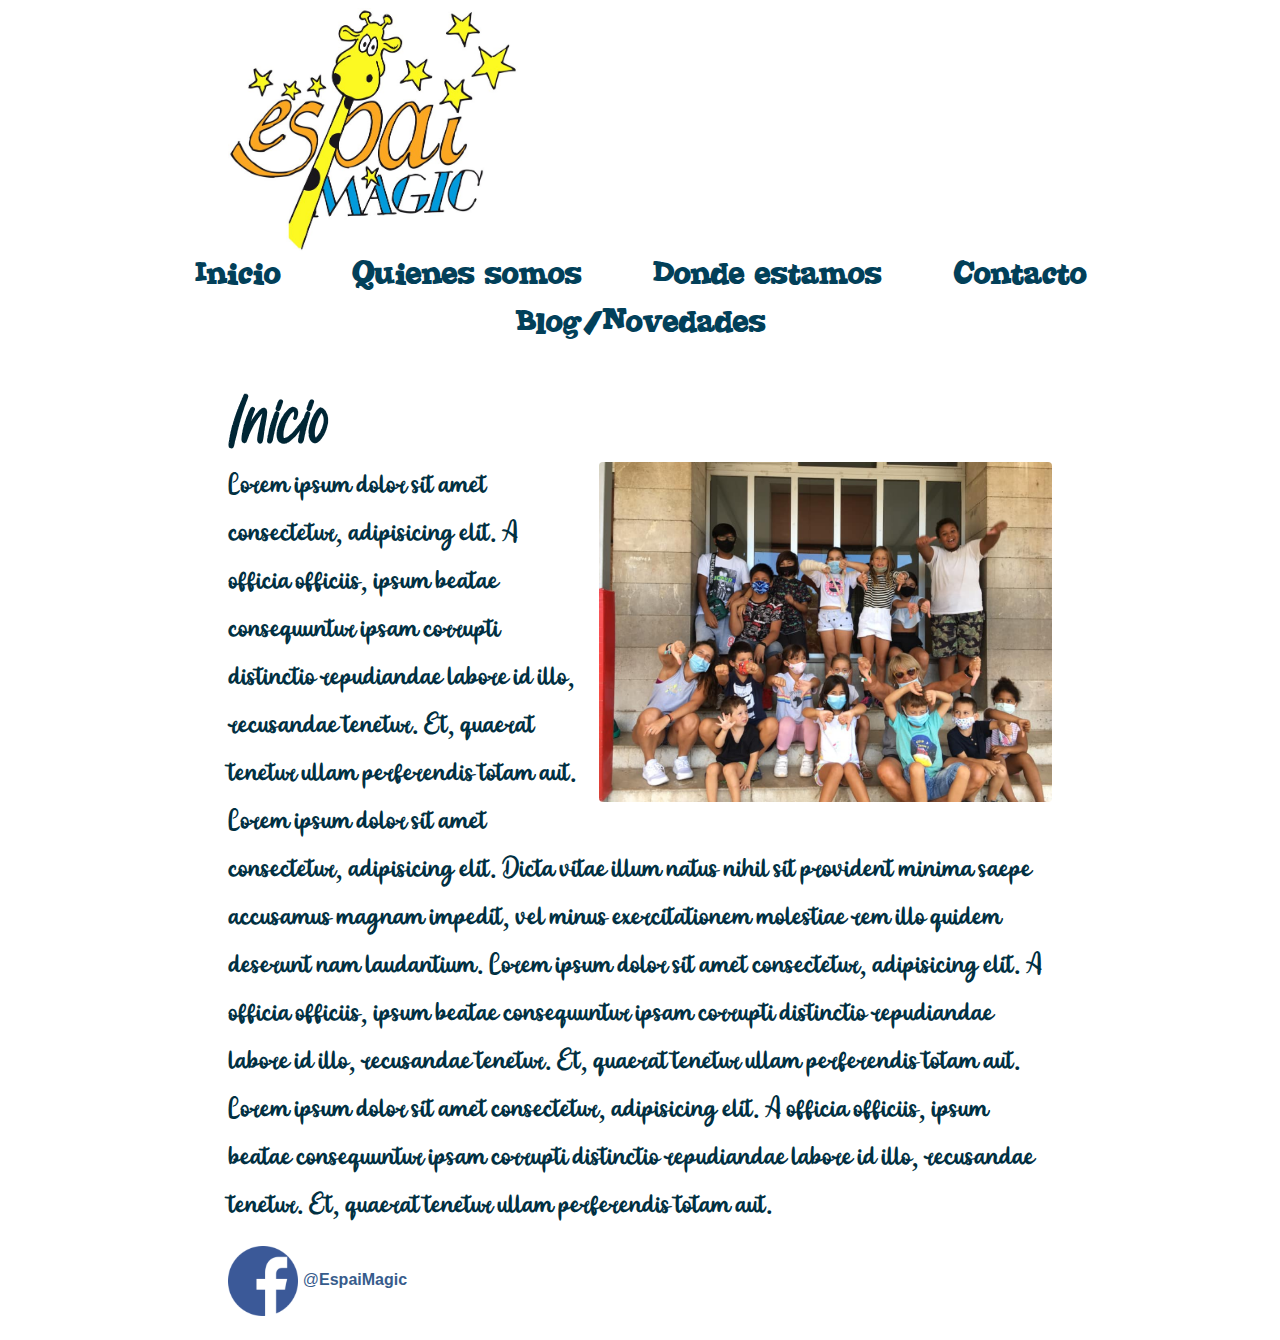
<file: index.html>
<!DOCTYPE html>
<html lang="es">
<head>
    <meta charset="UTF-8">
    <meta name="viewport" content="width=device-width, initial-scale=1.0">
    <link rel="stylesheet" type="text/css" href="css/styles.css">
    <link rel="stylesheet" href="https://maxcdn.bootstrapcdn.com/bootstrap/4.0.0/css/bootstrap.min.css" integrity="sha384-Gn5384xqQ1aoWXA+058RXPxPg6fy4IWvTNh0E263XmFcJlSAwiGgFAW/dAiS6JXm" crossorigin="anonymous">
    <title>Bienvenido a la web de Espai Màgic - Inicio</title>
</head>
<body>
    <!--Header con imagen entera para movil y tablet, y adaptada para ordenador-->
    <header>
        <div class="col-12 col-md-3 offset-md-2 mt-2">
            <a href="index.html"><img src="img/espai_magic_foto_grande.jpg" class="img-fluid"></a>
        </div>
    </header>
    <!--Nav para movil-->
    <nav class="d-sm-none menu_movil">
        <div class="col-12">
            <a href="index.html">Inicio</a>
            <a href="quienes_somos.html">Quienes somos</a>
            <a href="donde_estamos.html">Donde estamos</a>
            <a href="contacto.html">Contacto</a>
            <a href="#">Blog/Novedades</a>
        </div>
    </nav>
    <!--Nav Para tablet y pc-->
    <nav class="d-none d-sm-block menu_tablet_pc">
        <div class="col-12">
            <a href="index.html">Inicio</a>
            <a href="quienes_somos.html">Quienes somos</a>
            <a href="donde_estamos.html">Donde estamos</a>
            <a href="contacto.html">Contacto</a>
            <a href="#">Blog/Novedades</a>
        </div>
    </nav>
    <!--Section para movil y tablet-->
    <section class="col-12 mt-5 d-md-none">
        <h1>Inicio</h2>
        <img src="img/espai_magic_foto2.png" class="img-fluid rounded mb-1">
        <p>
            Lorem ipsum dolor sit amet consectetur, adipisicing elit. A officia officiis, ipsum beatae consequuntur ipsam corrupti distinctio repudiandae labore id illo, recusandae tenetur. Et, quaerat tenetur ullam perferendis totam aut.
            Lorem ipsum dolor sit amet consectetur, adipisicing elit. Dicta vitae illum natus nihil sit provident minima saepe accusamus magnam impedit, vel minus exercitationem molestiae rem illo quidem deserunt nam laudantium.
            Lorem ipsum dolor sit amet consectetur, adipisicing elit. A officia officiis, ipsum beatae consequuntur ipsam corrupti distinctio repudiandae labore id illo, recusandae tenetur. Et, quaerat tenetur ullam perferendis totam aut.
            Lorem ipsum dolor sit amet consectetur, adipisicing elit. A officia officiis, ipsum beatae consequuntur ipsam corrupti distinctio repudiandae labore id illo, recusandae tenetur. Et, quaerat tenetur ullam perferendis totam aut.
        </p>
        <a href="https://es-la.facebook.com/EspaiMagic/" class="facebook">
            <div>
                <img src="img/Facebook-Icono.png" width="70">
                <span>@<b>EspaiMagic</b></span>
            </div>
        </a>
        <br/>
        <br/>
    </section>
    <!--Section para pc-->
    <section class="col-8 mt-5 d-none d-md-block offset-md-2">
        <h1>Inicio</h2>
        <img src="img/espai_magic_foto2.png" class="img-fluid rounded mb-1 img_inicio_pc" width="55%">
        <p>
            Lorem ipsum dolor sit amet consectetur, adipisicing elit. A officia officiis, ipsum beatae consequuntur ipsam corrupti distinctio repudiandae labore id illo, recusandae tenetur. Et, quaerat tenetur ullam perferendis totam aut.
            Lorem ipsum dolor sit amet consectetur, adipisicing elit. Dicta vitae illum natus nihil sit provident minima saepe accusamus magnam impedit, vel minus exercitationem molestiae rem illo quidem deserunt nam laudantium.
            Lorem ipsum dolor sit amet consectetur, adipisicing elit. A officia officiis, ipsum beatae consequuntur ipsam corrupti distinctio repudiandae labore id illo, recusandae tenetur. Et, quaerat tenetur ullam perferendis totam aut.
            Lorem ipsum dolor sit amet consectetur, adipisicing elit. A officia officiis, ipsum beatae consequuntur ipsam corrupti distinctio repudiandae labore id illo, recusandae tenetur. Et, quaerat tenetur ullam perferendis totam aut.
        </p>
        <a href="https://es-la.facebook.com/EspaiMagic/" class="facebook">
            <div>
                <img src="img/Facebook-Icono.png" width="70">
                <span>@<b>EspaiMagic</b></span>
            </div>
        </a>
        <br/>
        <br/>
</body>
</html>
</file>
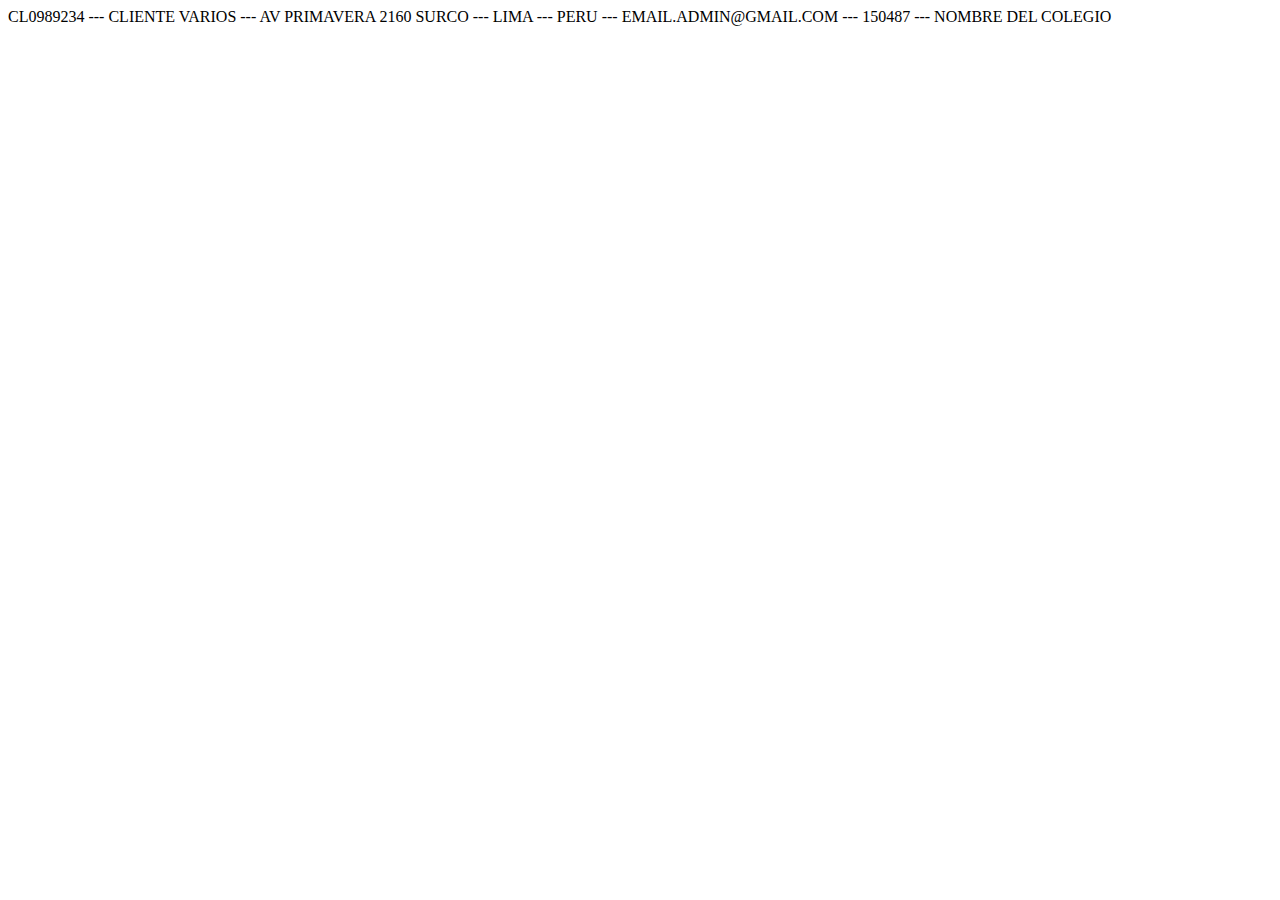
<file: prueba_cargar_xml_con_jquery/index.html>
<!DOCTYPE html>
<html lang="en">
<head>
  <meta charset="UTF-8">
  <meta name="viewport" content="width=device-width, initial-scale=1.0">
  <meta http-equiv="X-UA-Compatible" content="ie=edge">
  <title>XML Read File</title>
</head>
<body>
  <div id="demo"></div>
</body>
  <script src="https://code.jquery.com/jquery-3.3.1.js"></script>
  <script>
    $(document).ready(function(){
      $.get("scripts/archivo.xml",{},function(xml){
        // alert(xml);
        $('entry',xml).each(function(i) {
          var no = ((xml.getElementsByTagName('d:no')[i]).childNodes[0]).nodeValue;
          var name = ((xml.getElementsByTagName('d:name')[i]).childNodes[0]).nodeValue;
          var address = ((xml.getElementsByTagName('d:address')[i]).childNodes[0]).nodeValue;
          var city = ((xml.getElementsByTagName('d:city')[i]).childNodes[0]).nodeValue;
          var county = ((xml.getElementsByTagName('d:county')[i]).childNodes[0]).nodeValue;
          var e_mail = ((xml.getElementsByTagName('d:e_mail')[i]).childNodes[0]).nodeValue;
          var school_no = ((xml.getElementsByTagName('d:school_no')[i]).childNodes[0]).nodeValue;
          var school_name = ((xml.getElementsByTagName('d:school_name')[i]).childNodes[0]).nodeValue; 
          $("#demo").append(no + " --- "+name + " --- "+address +" --- " +city +" --- " +county + " --- "+e_mail +" --- " +school_no +" --- "  +school_name); 
        });
      });
    });
  </script>
</html>
</file>
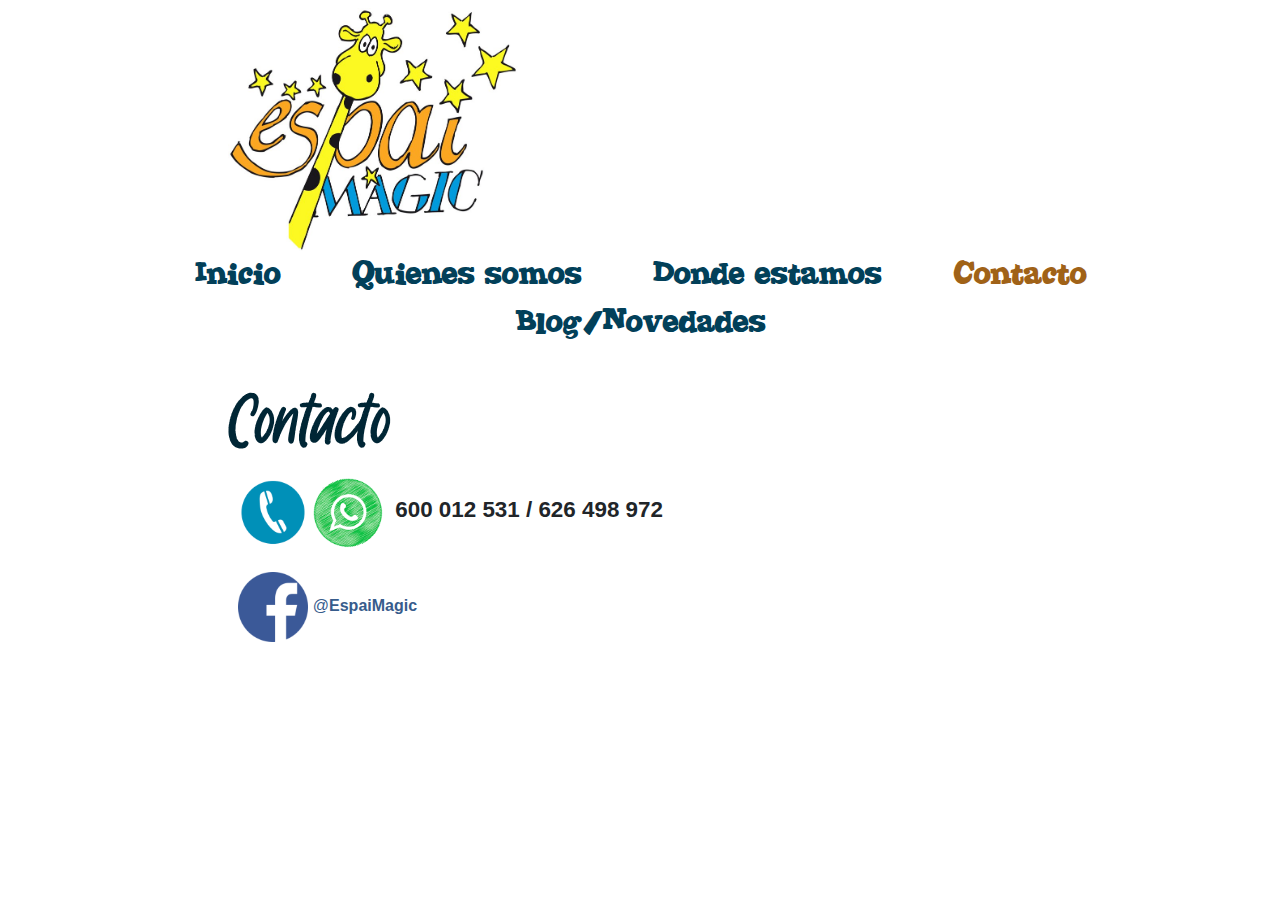
<file: contacto.html>
<!DOCTYPE html>
<html lang="es">
<head>
    <meta charset="UTF-8">
    <meta name="viewport" content="width=device-width, initial-scale=1.0">
    <link rel="stylesheet" type="text/css" href="css/styles.css">
    <link rel="stylesheet" href="https://maxcdn.bootstrapcdn.com/bootstrap/4.0.0/css/bootstrap.min.css" integrity="sha384-Gn5384xqQ1aoWXA+058RXPxPg6fy4IWvTNh0E263XmFcJlSAwiGgFAW/dAiS6JXm" crossorigin="anonymous">
    <title>Espai Màgic - Contacto</title>
</head>
<body>
        <!--Header con imagen entera para movil y tablet, y adaptada para ordenador-->
        <header>
            <div class="col-12 col-md-3 offset-md-2 mt-2">
                <a href="index.html"><img src="img/espai_magic_foto_grande.jpg" class="img-fluid"></a>
            </div>
        </header>
        <!--Nav para movil y tablet-->
        <nav class="d-sm-none menu_movil">
            <div class="col-12">
                <a href="index.html">Inicio</a>
                <a href="quienes_somos.html">Quienes somos</a>
                <a href="donde_estamos.html">Donde estamos</a>
                <a href="contacto.html" style="color:#a06217;">Contacto</a>
                <a href="#">Blog/Novedades</a>
            </div>
        </nav>
        <!--Nav Para tablet y pc-->
        <nav class="d-none d-sm-block menu_tablet_pc">
            <div class="col-12">
                <a href="index.html">Inicio</a>
                <a href="quienes_somos.html">Quienes somos</a>
                <a href="donde_estamos.html">Donde estamos</a>
                <a href="contacto.htmlgit " style="color:#a06217;">Contacto</a>
                <a href="#">Blog/Novedades</a>
            </div>
        </nav>
        <!--Section para movil, tablet y PC-->
        <section class="col-12 mt-5 col-md-8 offset-md-2 metodos_contacto">
            <h1 class="mb-md-4 mb-sm-3">Contacto</h2>
            <ol>
                <!--Telefonos-->
                <li>
                    <div class="telefonos">
                        <img src="img/icono_telefono.png" width="70"> 
                        <img src="img/icono_whatsapp.png" width="70">
                        <!--Telefonos para movil-->
                        <div class="ml-2 d-inline-block d-sm-none align-middle">       
                            <span>
                                <b>
                                    600 012 531<br>
                                    626 498 972
                                </b>
                            </span>
                        </div>
                        <!--Telefonos para tablet y PC-->
                        <span class="ml-2 d-none d-sm-inline"><b>600 012 531 / 626 498 972</b></span>
                    </div>
                </li>
                <!--Facebook-->
                <li>
                    <a href="https://es-la.facebook.com/EspaiMagic/" class="facebook">
                        <div>
                            <img src="img/Facebook-Icono.png" width="70">
                            <span>@<b>EspaiMagic</b></span>
                        </div>
                    </a>
                </li>
            </ol>
        </section>
</body>
</html>
</file>
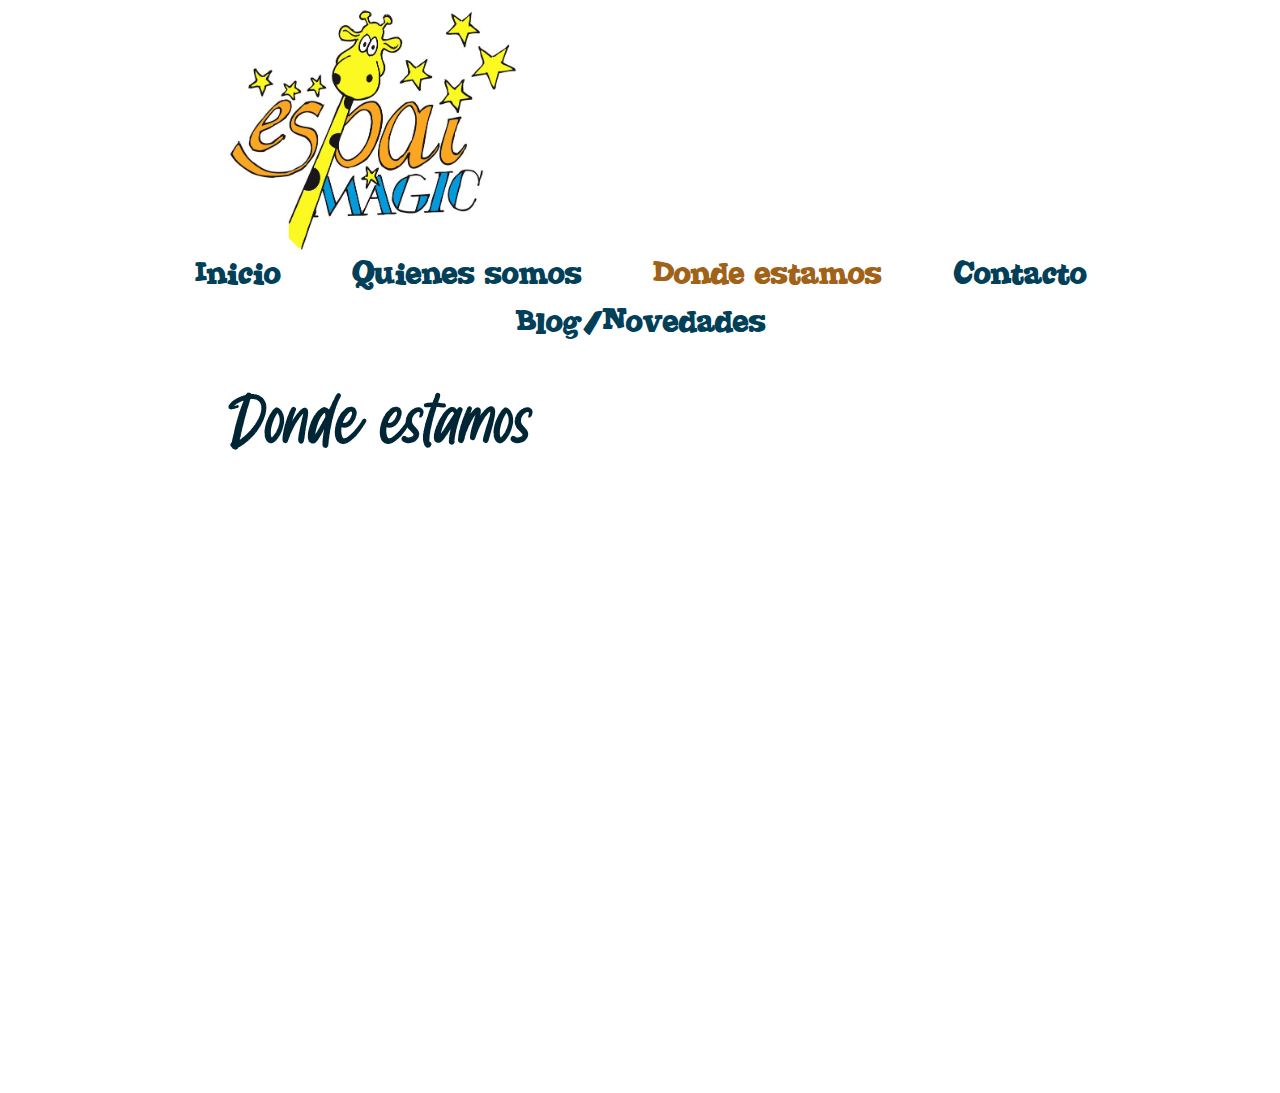
<file: donde_estamos.html>
<!DOCTYPE html>
<html lang="es">

<head>
    <meta charset="UTF-8">
    <meta name="viewport" content="width=device-width, initial-scale=1.0">
    <link rel="stylesheet" type="text/css" href="css/styles.css">
    <link rel="stylesheet" href="https://maxcdn.bootstrapcdn.com/bootstrap/4.0.0/css/bootstrap.min.css"
        integrity="sha384-Gn5384xqQ1aoWXA+058RXPxPg6fy4IWvTNh0E263XmFcJlSAwiGgFAW/dAiS6JXm" crossorigin="anonymous">
    <title>Espai Màgic - Donde estamos</title>
</head>

<body>
    <!--Header con imagen entera para movil y tablet, y adaptada para ordenador-->
    <header>
        <div class="col-12 col-md-3 offset-md-2 mt-2">
            <a href="index.html"><img src="img/espai_magic_foto_grande.jpg" class="img-fluid"></a>
        </div>
    </header>
    <!--Nav para movil-->
    <nav class="d-sm-none menu_movil">
        <div class="col-12">
            <a href="index.html">Inicio</a>
            <a href="quienes_somos.html">Quienes somos</a>
            <a href="donde_estamos.html" style="color:#a06217;">Donde estamos</a>
            <a href="contacto.html">Contacto</a>
            <a href="#">Blog/Novedades</a>
        </div>
    </nav>
    <!--Nav Para tablet y pc-->
    <nav class="d-none d-sm-block menu_tablet_pc">
        <div class="col-12">
            <a href="index.html">Inicio</a>
            <a href="quienes_somos.html">Quienes somos</a>
            <a href="donde_estamos.html" style="color:#a06217">Donde estamos</a>
            <a href="contacto.html">Contacto</a>
            <a href="#">Blog/Novedades</a>
        </div>
    </nav>
    <!--Section para movil-->
    <section class="col-12 mt-5 d-sm-none">
        <h1>Donde estamos</h2>
            <iframe
                src="https://www.google.com/maps/embed?pb=!1m18!1m12!1m3!1d2174.4531438922445!2d2.647382835894931!3d39.578969626464776!2m3!1f0!2f0!3f0!3m2!1i1024!2i768!4f13.1!3m3!1m2!1s0x1297925822dc2c35%3A0xa83e6389336befba!2sCalle%20Gral.%20Riera%2C%205%2C%2007003%20Palma%2C%20Islas%20Baleares!5e0!3m2!1ses!2ses!4v1600705610099!5m2!1ses!2ses"
                width="400" height="300" frameborder="0" style="border:0;" allowfullscreen="" aria-hidden="false"
                tabindex="0"></iframe>
    </section>
    <!--Section para tablet-->
    <section class="col-12 mt-5 d-none d-sm-block d-md-none">
        <h1>Donde estamos</h2>
            <iframe src="https://www.google.com/maps/embed?pb=!1m18!1m12!1m3!1d2174.4531438922445!2d2.647382835894931!3d39.578969626464776!2m3!1f0!2f0!3f0!3m2!1i1024!2i768!4f13.1!3m3!1m2!1s0x1297925822dc2c35%3A0xa83e6389336befba!2sCalle%20Gral.%20Riera%2C%205%2C%2007003%20Palma%2C%20Islas%20Baleares!5e0!3m2!1ses!2ses!4v1600705610099!5m2!1ses!2ses" width="600" height="450" frameborder="0" style="border:0;" allowfullscreen="" aria-hidden="false" tabindex="0"></iframe>
    </section>
    <!--Section para PC-->
    <section class="col-8 offset-md-2 mt-5 d-none d-md-block">
        <h1>Donde estamos</h2>
            <iframe src="https://www.google.com/maps/embed?pb=!1m18!1m12!1m3!1d2174.4531438922445!2d2.647382835894931!3d39.578969626464776!2m3!1f0!2f0!3f0!3m2!1i1024!2i768!4f13.1!3m3!1m2!1s0x1297925822dc2c35%3A0xa83e6389336befba!2sCalle%20Gral.%20Riera%2C%205%2C%2007003%20Palma%2C%20Islas%20Baleares!5e0!3m2!1ses!2ses!4v1600705610099!5m2!1ses!2ses" width="800" height="600" frameborder="0" style="border:0;" allowfullscreen="" aria-hidden="false" tabindex="0"></iframe>
    </section>
    <br/>
</body>

</html>
</file>
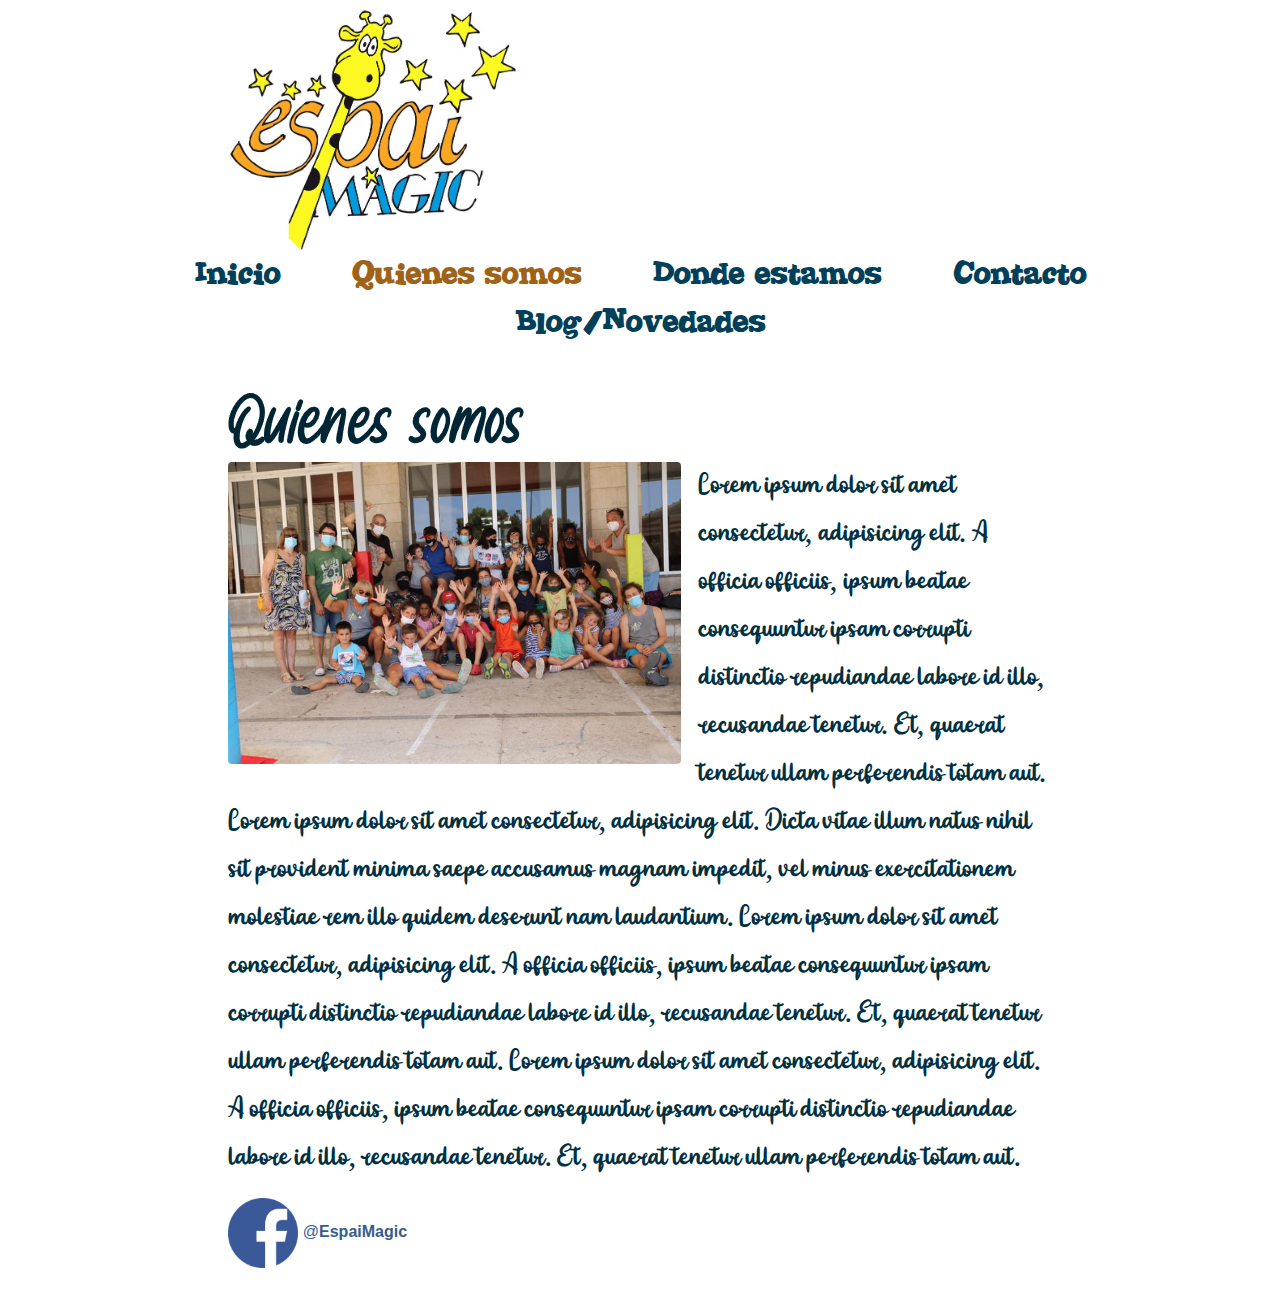
<file: quienes_somos.html>
<!DOCTYPE html>
<html lang="es">
<head>
    <meta charset="UTF-8">
    <meta name="viewport" content="width=device-width, initial-scale=1.0">
    <link rel="stylesheet" type="text/css" href="css/styles.css">
    <link rel="stylesheet" href="https://maxcdn.bootstrapcdn.com/bootstrap/4.0.0/css/bootstrap.min.css" integrity="sha384-Gn5384xqQ1aoWXA+058RXPxPg6fy4IWvTNh0E263XmFcJlSAwiGgFAW/dAiS6JXm" crossorigin="anonymous">
    <title>Espai Màgic - Quienes somos</title>
</head>
<body>
        <!--Header con imagen entera para movil y tablet, y adaptada para ordenador-->
        <header>
            <div class="col-12 col-md-3 offset-md-2 mt-2">
                <a href="index.html"><img src="img/espai_magic_foto_grande.jpg" class="img-fluid"></a>
            </div>
        </header>
        <!--Nav para movil-->
        <nav class="d-sm-none menu_movil">
            <div class="col-12">
                <a href="index.html">Inicio</a>
                <a href="quienes_somos.html" style="color:#a06217">Quienes somos</a>
                <a href="donde_estamos.html">Donde estamos</a>
                <a href="contacto.html">Contacto</a>
                <a href="#">Blog/Novedades</a>
            </div>
        </nav>
        <!--Nav Para tablet y pc-->
        <nav class="d-none d-sm-block menu_tablet_pc">
            <div class="col-12">
                <a href="index.html">Inicio</a>
                <a href="quienes_somos.html" style="color:#a06217">Quienes somos</a>
                <a href="donde_estamos.html">Donde estamos</a>
                <a href="contacto.html">Contacto</a>
                <a href="#">Blog/Novedades</a>
            </div>
        </nav>
        <!--Section para movil y tablet-->
        <section class="col-12 mt-5 d-md-none">
            <h1>Quienes somos</h2>
            <img src="img/espai_magic_foto1.jpg" class="img-fluid rounded mb-1">
            <p>
                Lorem ipsum dolor sit amet consectetur, adipisicing elit. A officia officiis, ipsum beatae consequuntur ipsam corrupti distinctio repudiandae labore id illo, recusandae tenetur. Et, quaerat tenetur ullam perferendis totam aut.
                Lorem ipsum dolor sit amet consectetur, adipisicing elit. Dicta vitae illum natus nihil sit provident minima saepe accusamus magnam impedit, vel minus exercitationem molestiae rem illo quidem deserunt nam laudantium.
                Lorem ipsum dolor sit amet consectetur, adipisicing elit. A officia officiis, ipsum beatae consequuntur ipsam corrupti distinctio repudiandae labore id illo, recusandae tenetur. Et, quaerat tenetur ullam perferendis totam aut.
                Lorem ipsum dolor sit amet consectetur, adipisicing elit. A officia officiis, ipsum beatae consequuntur ipsam corrupti distinctio repudiandae labore id illo, recusandae tenetur. Et, quaerat tenetur ullam perferendis totam aut.
            </p>
            <a href="https://es-la.facebook.com/EspaiMagic/" class="facebook">
                <div>
                    <img src="img/Facebook-Icono.png" width="70">
                    <span>@<b>EspaiMagic</b></span>
                </div>
            </a>
            <br/>
            <br/>
        </section>
        <!--Section para pc-->
        <section class="col-8 mt-5 d-none d-md-block offset-md-2">
            <h1>Quienes somos</h2>
            <img src="img/espai_magic_foto1.jpg" class="img-fluid rounded mb-1 img_quienes_somos_pc" width="55%">
            <p>
                Lorem ipsum dolor sit amet consectetur, adipisicing elit. A officia officiis, ipsum beatae consequuntur ipsam corrupti distinctio repudiandae labore id illo, recusandae tenetur. Et, quaerat tenetur ullam perferendis totam aut.
                Lorem ipsum dolor sit amet consectetur, adipisicing elit. Dicta vitae illum natus nihil sit provident minima saepe accusamus magnam impedit, vel minus exercitationem molestiae rem illo quidem deserunt nam laudantium.
                Lorem ipsum dolor sit amet consectetur, adipisicing elit. A officia officiis, ipsum beatae consequuntur ipsam corrupti distinctio repudiandae labore id illo, recusandae tenetur. Et, quaerat tenetur ullam perferendis totam aut.
                Lorem ipsum dolor sit amet consectetur, adipisicing elit. A officia officiis, ipsum beatae consequuntur ipsam corrupti distinctio repudiandae labore id illo, recusandae tenetur. Et, quaerat tenetur ullam perferendis totam aut.
            </p>
            <a href="https://es-la.facebook.com/EspaiMagic/" class="facebook">
                <div>
                    <img src="img/Facebook-Icono.png" width="70">
                    <span>@<b>EspaiMagic</b></span>
                </div>
            </a>
            <br/>
            <br/>
        </section>
</body>
</html>
</file>
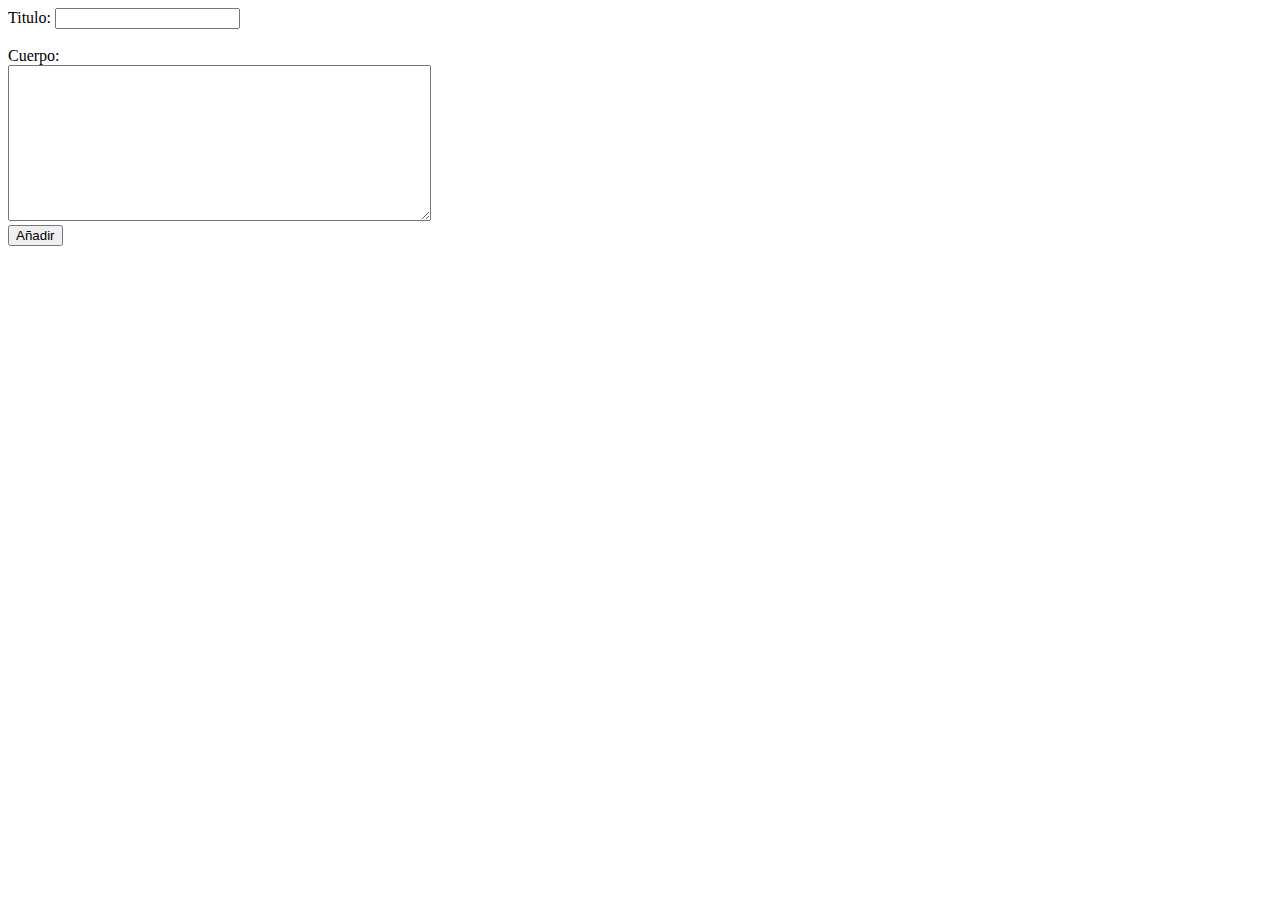
<file: subir_entrada_blog.html>
<!DOCTYPE html>
<html lang="es">

<head>
    <meta charset="UTF-8">
    <meta name="viewport" content="width=device-width, initial-scale=1.0">
    <script type="text/javascript" src="data.json"></script>
    <script type="text/javascript" src="javascript.js"></script>
    <title>Subir entrada de blog a Espai Màgic</title>
</head>

<body>
    <div>
        <label>Titulo:</label>
        <input type="text" id="titulo" />
    </div>
    <div>
        <br>
        <lavel>Cuerpo:</lavel><br>
        <textarea id="cuerpo" rows="10" cols="50"></textarea><br>
        <button id="anadir" onclick="anadirEntrada()">Añadir</button>
    </div>
</body>

</html>
</file>
<file: css/styles.css>
@font-face {
    font-family: "ArmyBeans";
    src: url("../fonts/army_beans/armybeans.ttf");
}

@font-face {
    font-family: "JointByPizzaDude";
    src: url("../fonts/JointByPizzaDude.ttf");
}

@font-face {
    font-family: "Punk-head";
    src: url("../fonts/punk-head/Punk_Head.ttf");
}

@font-face {
    font-family: "Saintley";
    src: url("../fonts/saintley/Saintley.otf");
}

@font-face {
    font-family: "Sarastvale-signature";
    src: url("../fonts/sarastvale-signature/Sarastvale.woff");
}

@font-face {
    font-family: "Penyet";
    src: url("../fonts/penyet/Penyet-PersonalUse.otf");
}

.menu_movil, .menu_tablet_pc{
    text-align: center;
}

.menu_movil a, .menu_tablet_pc a{
    color: #024059;
    font-family: "JointByPizzaDude", normal;
    font-size: 250%;
}

.menu_movil a:hover, .menu_tablet_pc a:hover{
    color:#CC7D1D;
    text-decoration:none;
}

.menu_movil a{
    display: inherit;
}

.menu_tablet_pc a{
    font-size: 200%;
    padding: 0 2.7%;
}

section h1{
    font-family: "Punk-head";
    font-weight: bold;
    font-size:310%;
    color: #002635;
}

section p{
    font-family: "Penyet";
    font-size: 200%;
    color: #013042;
}

.img_quienes_somos_pc{
    float: left; 
    margin-right: 2%;
}

.facebook{
    display: inline-block;
    color:#375C8C;
}

.facebook:hover{
    color:#37538C;
    text-decoration: none;
}

.metodos_contacto ol{
    list-style:none;
    padding-left: 10px;
}

.telefonos span{
    font-size: 140%;
}

li{
    padding-bottom: 3%;
}

.img_inicio_pc{
    float: right; 
    margin-left: 2%;
}
</file>
